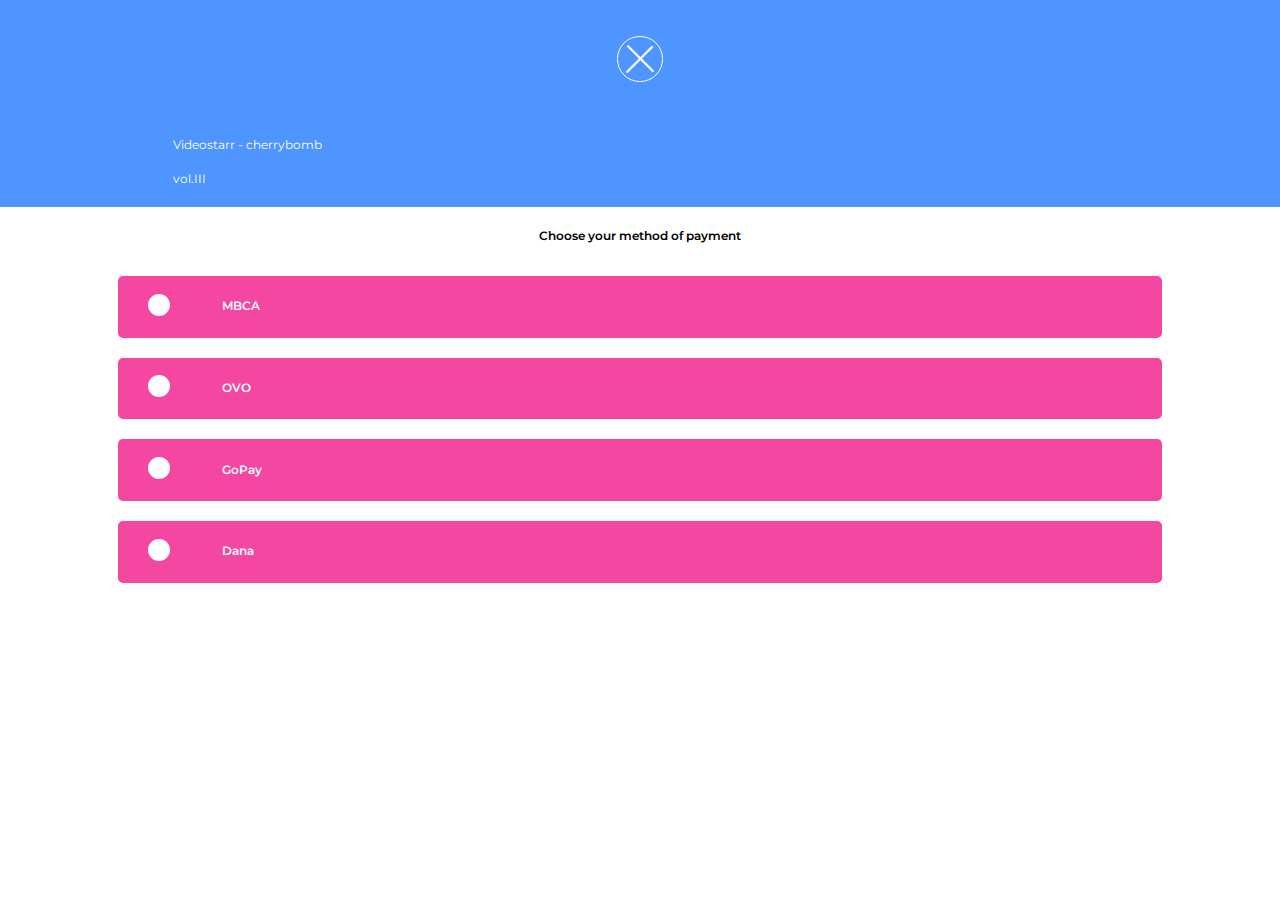
<file: payment.html>
<!DOCTYPE html>
<html>
<head>
	<title>Party Duo</title>
	<meta name="viewport" content="width=device-width, initial-scale=1, user-scalable=no" />
	<link rel="stylesheet" type="text/css" href="assets/css/payment.css" />
	<link href="https://fonts.googleapis.com/css?family=Montserrat:400,600&display=swap" rel="stylesheet">
</head>
<body>
	<div id="bg">
		<div class="x"></div>
		<div id="videostarr">
			<p>Videostarr - cherrybomb</p>
			<p>vol.III</p>
		</div>
		<div id="payment">
			<div id="choose">
				<p>Choose your method of payment</p>
			</div>
			<!--kotak pink nya-->
			<div class="ppb">
				<div class="dot"></div>
				<div class="pt" onclick="location.replace('bill.html')">
					<p>MBCA</p>
				</div>
			</div>

			<div class="ppb">
				<div class="dot"></div>
				<div class="pt" onclick="location.replace('bill.html')">
					<p>OVO</p>
				</div>
			</div>
			
			<div class="ppb">
				<div class="dot"></div>
				<div class="pt" onclick="location.replace('bill.html')">
					<p>GoPay</p>
				</div>
			</div>
			
			<div class="ppb">
				<div class="dot"></div>
				<div class="pt" onclick="location.replace('bill.html')">
					<p>Dana</p>
				</div>
			</div>
		
		</div>
	</div>





</body>
</html>
</file>
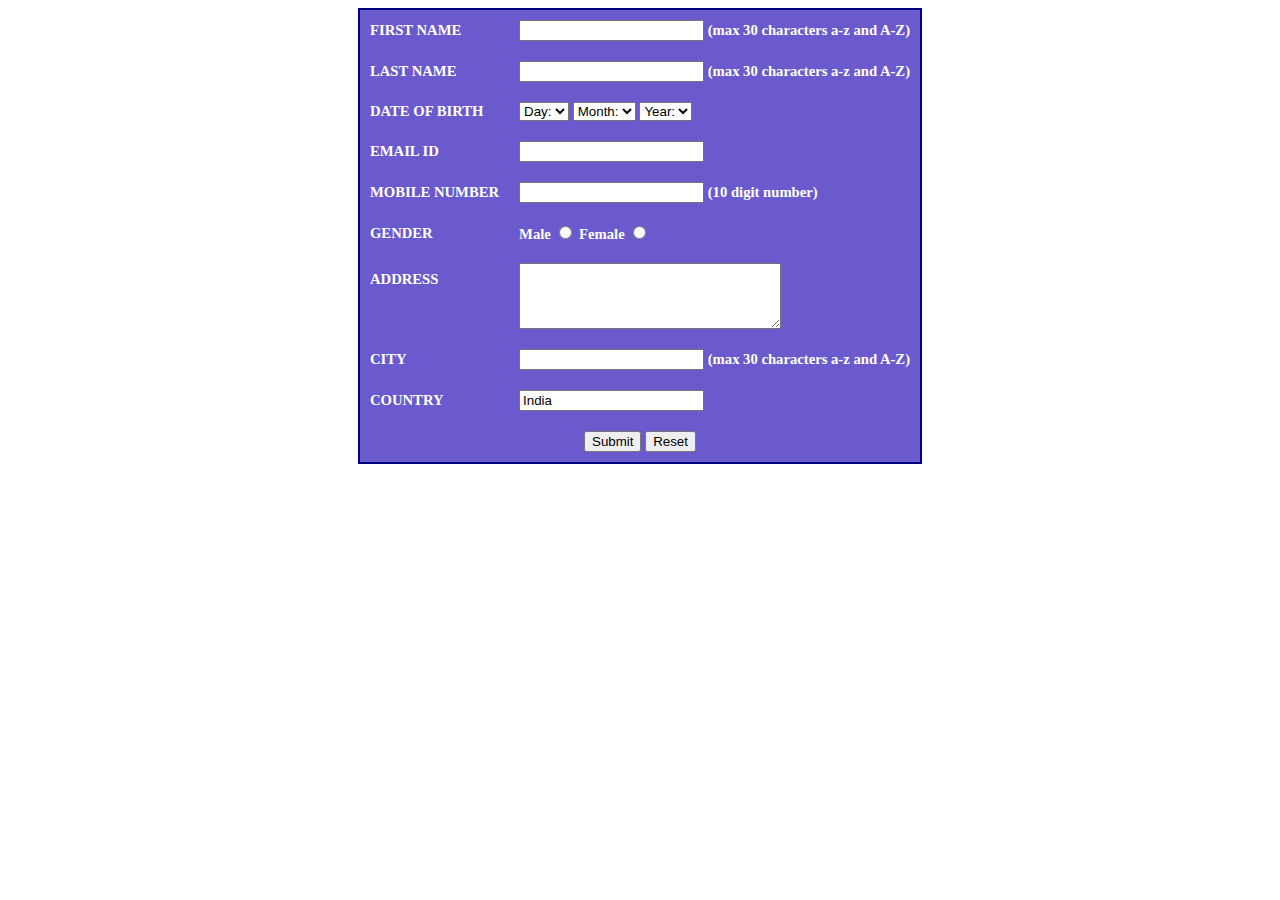
<file: payment2.html>
<html>
<head>
<title>Student Registration Form</title>
	<meta name="viewport" content="width=device-width, initial-scale=1, user-scalable=no" />
	<link rel="stylesheet" type="text/css" href="assets/css/payment2.css" />
	<link href="https://fonts.googleapis.com/css?family=Montserrat:400,600&display=swap" rel="stylesheet">
</head>
 
<body>

 
<table align="center" cellpadding = "10">
 
<!----- First Name ---------------------------------------------------------->
<tr>
<td>FIRST NAME</td>
<td><input type="text" name="First_Name" maxlength="30"/>
(max 30 characters a-z and A-Z)
</td>
</tr>
 
<!----- Last Name ---------------------------------------------------------->
<tr>
<td>LAST NAME</td>
<td><input type="text" name="Last_Name" maxlength="30"/>
(max 30 characters a-z and A-Z)
</td>
</tr>
 
<!----- Date Of Birth -------------------------------------------------------->
<tr>
<td>DATE OF BIRTH</td>
 
<td>
<select name="Birthday_day" id="Birthday_Day">
<option value="-1">Day:</option>
<option value="1">1</option>
<option value="2">2</option>
<option value="3">3</option>
 
<option value="4">4</option>
<option value="5">5</option>
<option value="6">6</option>
<option value="7">7</option>
<option value="8">8</option>
<option value="9">9</option>
<option value="10">10</option>
<option value="11">11</option>
<option value="12">12</option>
 
<option value="13">13</option>
<option value="14">14</option>
<option value="15">15</option>
<option value="16">16</option>
<option value="17">17</option>
<option value="18">18</option>
<option value="19">19</option>
<option value="20">20</option>
<option value="21">21</option>
 
<option value="22">22</option>
<option value="23">23</option>
<option value="24">24</option>
<option value="25">25</option>
<option value="26">26</option>
<option value="27">27</option>
<option value="28">28</option>
<option value="29">29</option>
<option value="30">30</option>
 
<option value="31">31</option>
</select>
 
<select id="Birthday_Month" name="Birthday_Month">
<option value="-1">Month:</option>
<option value="January">Jan</option>
<option value="February">Feb</option>
<option value="March">Mar</option>
<option value="April">Apr</option>
<option value="May">May</option>
<option value="June">Jun</option>
<option value="July">Jul</option>
<option value="August">Aug</option>
<option value="September">Sep</option>
<option value="October">Oct</option>
<option value="November">Nov</option>
<option value="December">Dec</option>
</select>
 
<select name="Birthday_Year" id="Birthday_Year">
 
<option value="-1">Year:</option>
<option value="2012">2012</option>
<option value="2011">2011</option>
<option value="2010">2010</option>
<option value="2009">2009</option>
<option value="2008">2008</option>
<option value="2007">2007</option>
<option value="2006">2006</option>
<option value="2005">2005</option>
<option value="2004">2004</option>
<option value="2003">2003</option>
<option value="2002">2002</option>
<option value="2001">2001</option>
<option value="2000">2000</option>
 
<option value="1999">1999</option>
<option value="1998">1998</option>
<option value="1997">1997</option>
<option value="1996">1996</option>
<option value="1995">1995</option>
<option value="1994">1994</option>
<option value="1993">1993</option>
<option value="1992">1992</option>
<option value="1991">1991</option>
<option value="1990">1990</option>
 
<option value="1989">1989</option>
<option value="1988">1988</option>
<option value="1987">1987</option>
<option value="1986">1986</option>
<option value="1985">1985</option>
<option value="1984">1984</option>
<option value="1983">1983</option>
<option value="1982">1982</option>
<option value="1981">1981</option>
<option value="1980">1980</option>
</select>
</td>
</tr>
 
<!----- Email Id ---------------------------------------------------------->
<tr>
<td>EMAIL ID</td>
<td><input type="text" name="Email_Id" maxlength="100" /></td>
</tr>
 
<!----- Mobile Number ---------------------------------------------------------->
<tr>
<td>MOBILE NUMBER</td>
<td>
<input type="text" name="Mobile_Number" maxlength="10" />
(10 digit number)
</td>
</tr>
 
<!----- Gender ----------------------------------------------------------->
<tr>
<td>GENDER</td>
<td>
Male <input type="radio" name="Gender" value="Male" />
Female <input type="radio" name="Gender" value="Female" />
</td>
</tr>
 
<!----- Address ---------------------------------------------------------->
<tr>
<td>ADDRESS <br /><br /><br /></td>
<td><textarea name="Address" rows="4" cols="30"></textarea></td>
</tr>
 
<!----- City ---------------------------------------------------------->
<tr>
<td>CITY</td>
<td><input type="text" name="City" maxlength="30" />
(max 30 characters a-z and A-Z)
</td>
</tr>
 

 

 
<!----- Country ---------------------------------------------------------->
<tr>
<td>COUNTRY</td>
<td><input type="text" name="Country" value="India" readonly="readonly" /></td>
</tr>
 

<!----- Submit and Reset ------------------------------------------------->
<tr>
<td colspan="2" align="center">
<input type="submit" value="Submit">
<input type="reset" value="Reset">
</td>
</tr>
</table>
 
</form>
 
</body>
</html>
</file>
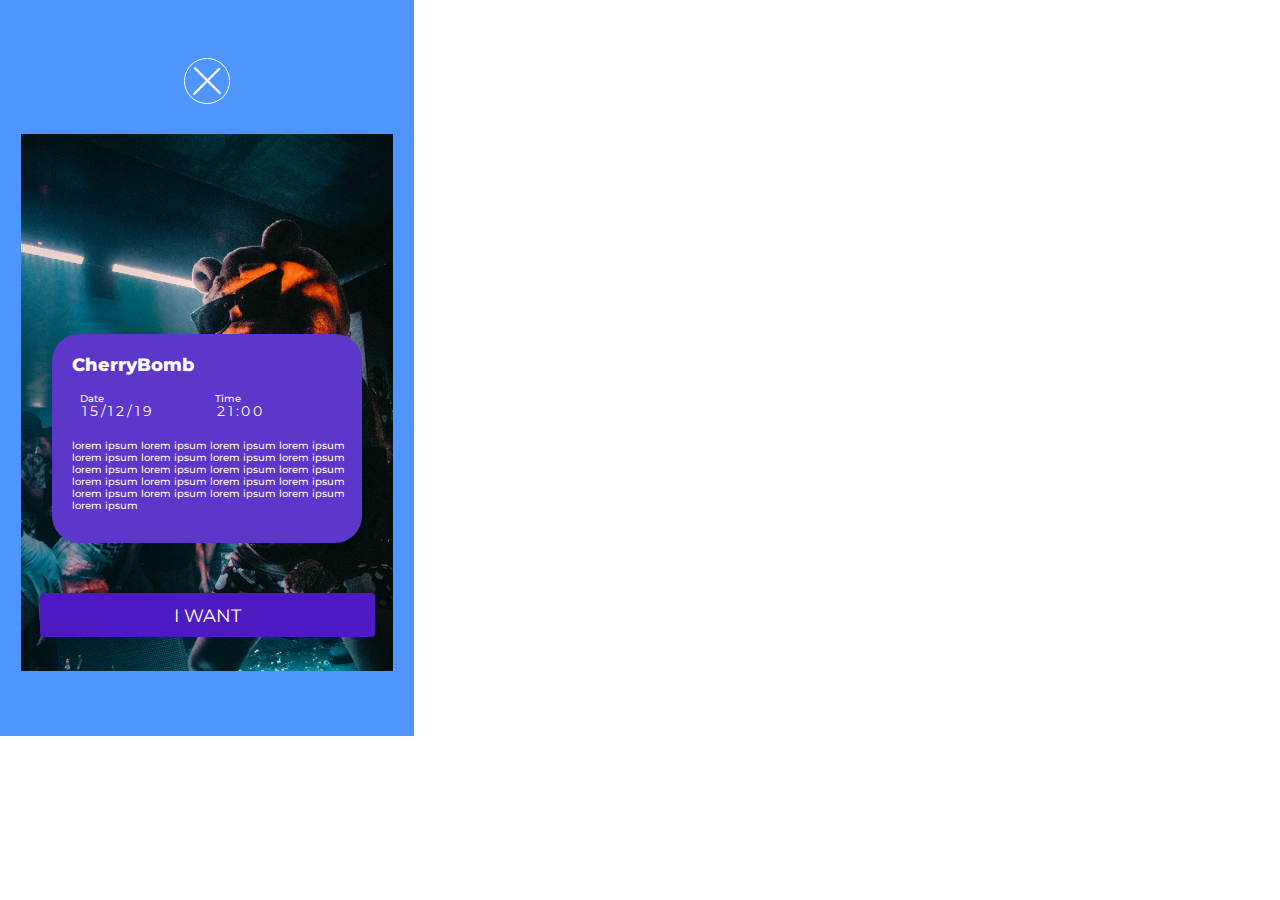
<file: popup.html>
<!DOCTYPE html>
<html>
<head>
	<title>Pary Duo</title>
	<meta name="viewport" content="width=device-width, initial-scale=1, user-scalable=no" />
	<link rel="stylesheet" type="text/css" href="assets/css/popup.css" />
	<link href="https://fonts.googleapis.com/css?family=Montserrat:400,600&display=swap" rel="stylesheet">
</head>
<body>
	<div id="belakang">
		<div class="x"></div>

		<div id="photoX">
			<div class="def">
				<h2>CherryBomb</h2>
				<div class="dnt">
					<p>Date</p>
					<h3>15/12/19</h3>
				</div>

				<div class="dnt">
					<p>Time</p>
					<h3>21:00</h3>
				</div>
				<p> lorem ipsum lorem ipsum lorem ipsum
					lorem ipsum lorem ipsum lorem ipsum
					lorem ipsum lorem ipsum lorem ipsum
					lorem ipsum lorem ipsum lorem ipsum
					lorem ipsum lorem ipsum lorem ipsum
					lorem ipsum lorem ipsum lorem ipsum
					lorem ipsum lorem ipsum lorem ipsum
				</p>
			</div>
			<div id="want">
				<h2>I WANT</h2>
			</div>
		
	</div>
</body>
</file>
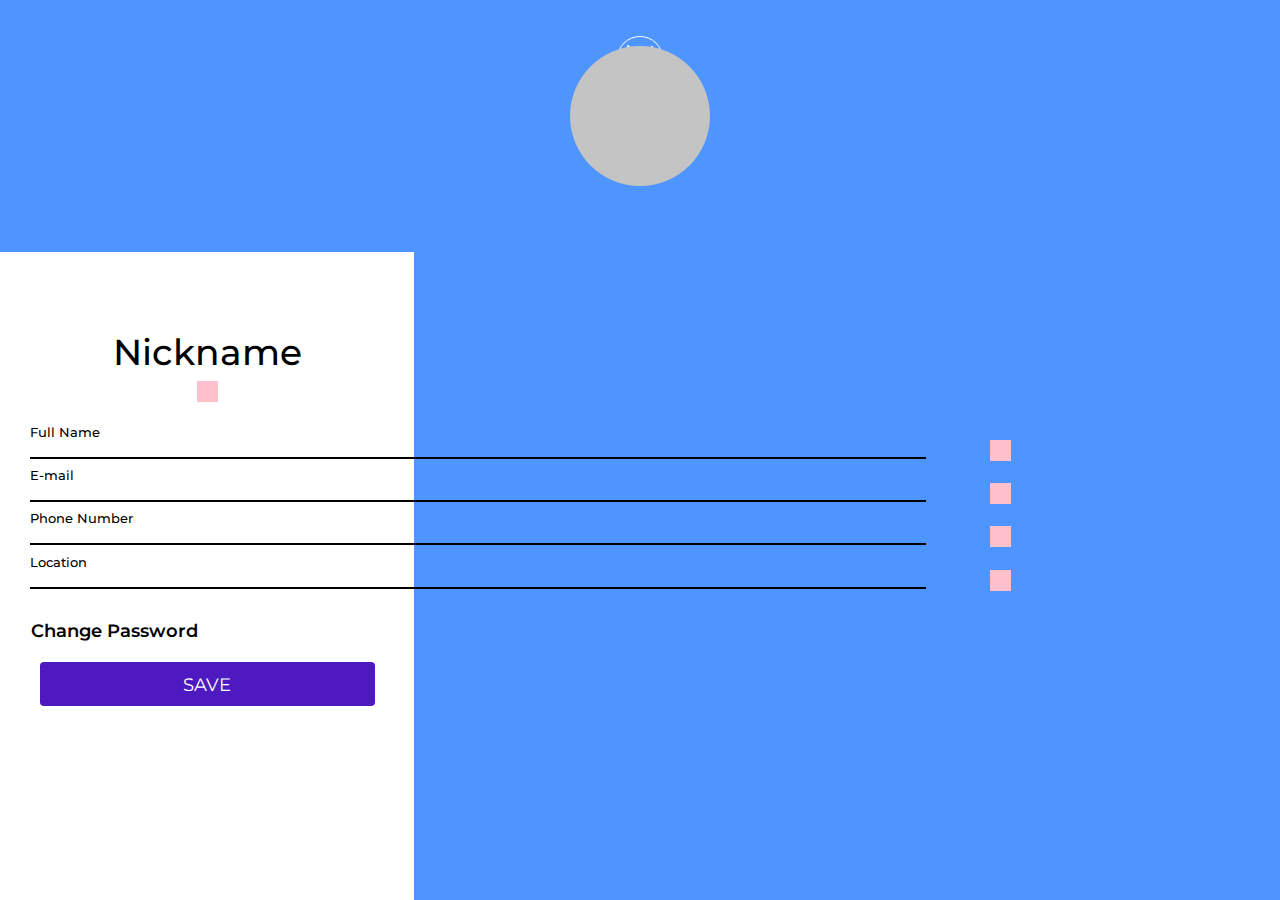
<file: profile.html>
<!DOCTYPE html>
<html>
<head>
	<title>Party Duo</title>
	<meta name="viewport" content="width=device-width, initial-scale=1, user-scalable=no" />
	<link rel="stylesheet" type="text/css" href="assets/css/profile.css" />
	<link href="https://fonts.googleapis.com/css?family=Montserrat:400,600&display=swap" rel="stylesheet">
</head>
<body>
	<div id="bg">
		<div class="x"></div>
		<div id="container">
			<div id="circle"><!--foto aja--></div>
			<div id="kotak">
				<h1>Nickname</h1>
				<div class="r"><!-- icon png pencil--></div>

				<div class="isi">
					<p>Full Name</p>
					<input type="text" name="uname" required>
					<div class="rr"></div>
				</div>

				<div class="isi">
					<p>E-mail</p>
					<input type="text" name="uname" required>
					<div class="rr"></div>
				</div>

				<div class="isi">
					<p>Phone Number</p>
					<input type="text" name="uname" required>
					<div class="rr"></div>
				</div>

				<div class="isi">
					<p>Location</p>
					<input type="text" name="uname" required>
					<div class="rr"></div>
				</div>

			<div id="cp">
				<h3>Change Password</h3>
			</div>
				<div id="save">
				<h2>SAVE</h2>
			</div>

			</div>
		</div>









	</div>
</body>
</file>
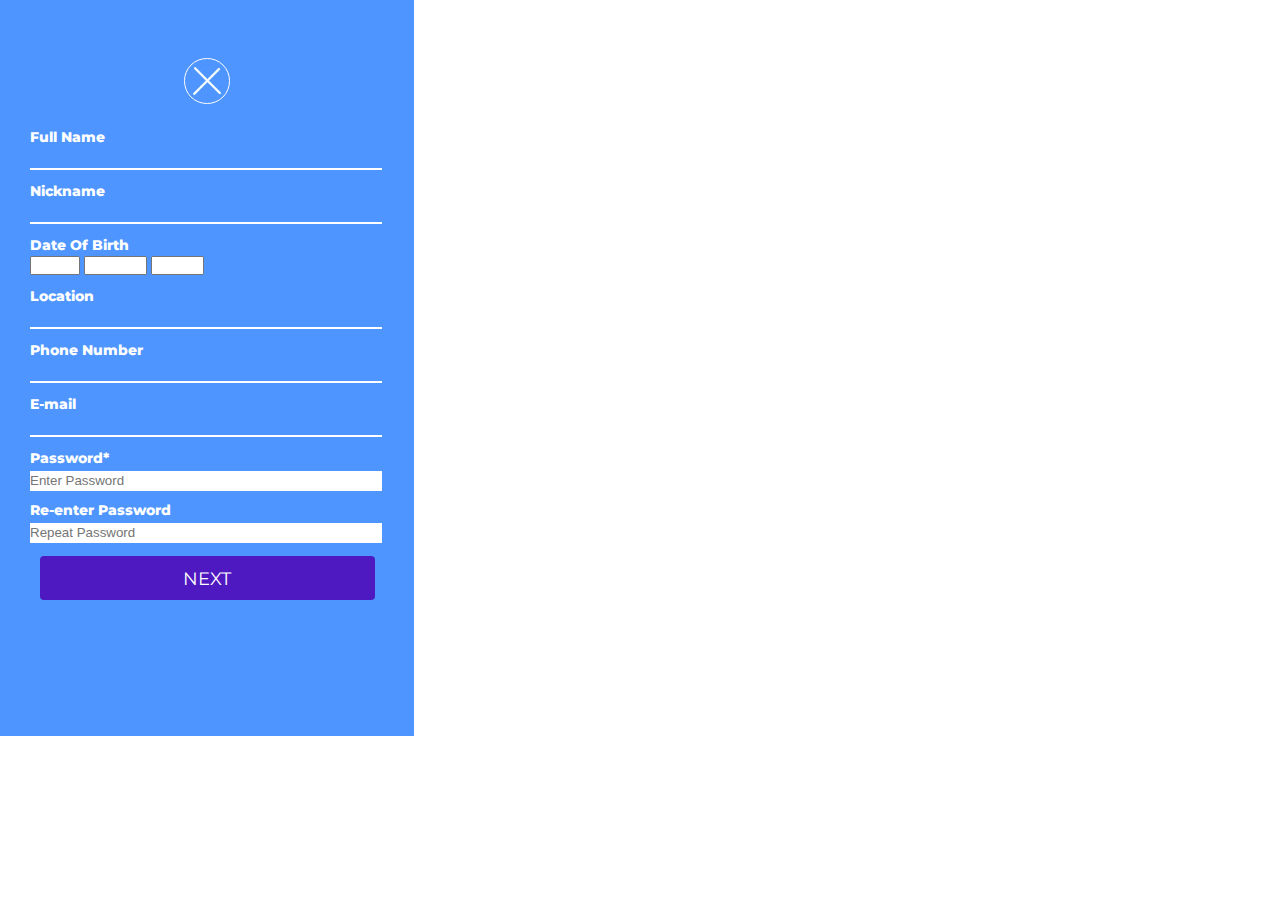
<file: registration.html>
<!DOCTYPE html>
<html>
<head>
	<title>Pary Duo</title>
	<meta name="viewport" content="width=device-width, initial-scale=1, user-scalable=no" />
	<link rel="stylesheet" type="text/css" href="assets/css/registration.css" />
	<link href="https://fonts.googleapis.com/css?family=Montserrat:400,600&display=swap" rel="stylesheet">
</head>
<body>
	<div id="bg">
		<div class="x"></div>
		<h1>Full Name</h1>
			<input type="text" name="uname" required>

		<h1>Nickname</h1>
			<input type="text" name="uname">
		
		<h1>Date Of Birth</h1>
			<td>
			<select name="Birthday_day" id="Birthday_Day">
			<option value="-1">Day:</option>
			<option value="1">1</option>
			<option value="2">2</option>
			<option value="3">3</option>
			 
			<option value="4">4</option>
			<option value="5">5</option>
			<option value="6">6</option>
			<option value="7">7</option>
			<option value="8">8</option>
			<option value="9">9</option>
			<option value="10">10</option>
			<option value="11">11</option>
			<option value="12">12</option>
			 
			<option value="13">13</option>
			<option value="14">14</option>
			<option value="15">15</option>
			<option value="16">16</option>
			<option value="17">17</option>
			<option value="18">18</option>
			<option value="19">19</option>
			<option value="20">20</option>
			<option value="21">21</option>
			 
			<option value="22">22</option>
			<option value="23">23</option>
			<option value="24">24</option>
			<option value="25">25</option>
			<option value="26">26</option>
			<option value="27">27</option>
			<option value="28">28</option>
			<option value="29">29</option>
			<option value="30">30</option>
			 
			<option value="31">31</option>
			</select>
			 
			<select id="Birthday_Month" name="Birthday_Month">
			<option value="-1">Month:</option>
			<option value="January">Jan</option>
			<option value="February">Feb</option>
			<option value="March">Mar</option>
			<option value="April">Apr</option>
			<option value="May">May</option>
			<option value="June">Jun</option>
			<option value="July">Jul</option>
			<option value="August">Aug</option>
			<option value="September">Sep</option>
			<option value="October">Oct</option>
			<option value="November">Nov</option>
			<option value="December">Dec</option>
			</select>
			 
			<select name="Birthday_Year" id="Birthday_Year">
			 
			<option value="-1">Year:</option>
			<option value="2001">2001</option>
			<option value="2000">2000</option>
			 
			<option value="1999">1999</option>
			<option value="1998">1998</option>
			<option value="1997">1997</option>
			<option value="1996">1996</option>
			<option value="1995">1995</option>
			<option value="1994">1994</option>
			<option value="1993">1993</option>
			<option value="1992">1992</option>
			<option value="1991">1991</option>
			<option value="1990">1990</option>
			 
			<option value="1989">1989</option>
			<option value="1988">1988</option>
			<option value="1987">1987</option>
			<option value="1986">1986</option>
			<option value="1985">1985</option>
			<option value="1984">1984</option>
			<option value="1983">1983</option>
			<option value="1982">1982</option>
			<option value="1981">1981</option>
			<option value="1980">1980</option>
			</select>
			</td>
		
		
		<h1>Location</h1>
			<input type="text" name="uname">
		
		<h1>Phone Number</h1>
			<input type="text" name="uname">
		
		<h1>E-mail</h1>
			<input type="text" name="uname">
		
		<h1>Password*</h1>
			 <input type="password" placeholder="Enter Password" name="psw" required>
		
		<h1>Re-enter Password</h1>
			<input type="password" placeholder="Repeat Password" name="psw-repeat" required>

		<div id="next">
				<h2>NEXT</h2>
		</div>
	</div>
	


</body>
</file>
<file: assets/css/payment.css>
* {
        padding: 0;
        margin: 0;
}
.x {

	position: relative;
	width: 45.55px;
	height: 45.55px;
	top: 4%;
	border: 1px solid #FFFFFF;
	box-sizing: border-box;
	border-radius: 50%;
	margin-left: auto;
    margin-right: auto;
    background-image: url("../picture/x.png");
        background-position: center;
    background-size: contain;
}

#bg {
	position: absolute;
	width: 100vw;
	height: 100vh;
	background: #4E95FF;
}


#videostarr {
	width: 50%;
    height: auto;
    position: relative;
    top: 8%;
    left: 1%;
}



#videostarr p{
    font-family: Montserrat;
    font-weight: 400;
    font-size: 12px;
    color: white;
    margin-top: 3%;
    margin-left: 25%;
}

#payment {
    width: 100vw;
    height: 77%;
    position: absolute;
    top: 23%;
    background-color: white;
    
}

#choose {
    height: 10%;
    position: relative;
    top: 3%;
    margin-left: auto;
    margin-right: auto;
    width: 300px;

}

#choose p {
    font-family: Montserrat;
    font-weight: 600;
    font-size: 12px;
    color: .black;
    text-align: center;
}

.ppb {
   height: 6%;
    width: 80%;
    position: relative;
    margin-bottom: 20px;
    display: block;
    background-color: #F447A1;
    margin-left: auto;
    margin-right: auto;
    padding: 10px;
    border-radius: 5px;
}

.dot {
    width: 22px;
    height: 22px;
    border-radius: 50%;
    position: relative;
    float: left;
    background-color: white;
    background-position: center;
    margin-right: 5%;
    top: 18%;
    margin-left: 2%;
}

.pt {
  height: 20px;
    width: 80%;
    position: relative;
    top: 29%;
    left: 0;
    margin-right: 7%;
    display: block;
    
}

.pt p{
    font-family: Montserrat;
    font-weight: 600;
    font-size: 12px;
    color: white;
}
</file>
<file: assets/css/payment2.css>
h3{
  font-family: Calibri; 
  font-size: 25pt;         
  font-style: normal; 
  font-weight: bold; 
  color:SlateBlue;
  text-align: center; 
  text-decoration: underline
}

table{
  font-family: Calibri; 
  color:white; 
  font-size: 11pt; 
  font-style: normal;
  font-weight: bold;
  text-align:; 
  background-color: SlateBlue; 
  border-collapse: collapse; 
  border: 2px solid navy
}
table.inner{
  border: 0px
}
</file>
<file: assets/css/popup.css>
* {
    padding: 0;
    margin: 0;
}

#belakang {
	position: relative;
	width: 414px;
	height: 736px;
	background: #4E95FF;
}

.x {

	position: relative;
	width: 45.55px;
	height: 45.55px;
	top: 58.21px;
	border: 1px solid #FFFFFF;
	box-sizing: border-box;
	border-radius: 50%;
	margin-left: auto;
    margin-right: auto;
    background-image: url("../picture/x.png");
        background-position: center;
    background-size: contain;
}

#photoX {
	position: relative;
    width: 90%;
    height: 73%;
    top: 12%;
	background: url("../picture/party.png");
	background-size: cover;
	background-repeat: no-repeat;
	margin-left: auto;
	margin-right: auto;
}


.def {
	position: relative;
    width: 290px;
    height: 189px;
    margin-left: auto;
    top: 200px;
    background: #5D36CA;
    border-radius: 27px;
    margin-right: auto;
    padding: 10px;
}

.def h2 {
	font-family: Montserrat;
	font-style: normal;
	font-weight: 800;
	font-size: 18px;
	line-height: 22px;
	text-align: left;
	margin-top: 10px;
	margin-left: 10px;
	color: white;
}

.def p {
	font-family: Montserrat;
    font-style: normal;
    font-weight: 500;
    font-size: 10px;
    line-height: 12px;
    /* margin-top: 10px; */
    margin-left: 10px;
    color: white;
    position: relative;
    top: 10%;
}

.dnt {
	position: relative;
    width: 100px;
    height: 20px;
    border-radius: 5px;
    margin-right: 5px;
    padding: 10px;
    float: left;
    display: block;
    background-color: transparent;
    margin-left: 10px;
    margin-top: 5px;
}

.dnt p {
	position: relative;
    font-family: Montserrat;
    font-style: normal;
    font-weight: 500;
    font-size: 10px;
    line-height: 12px;
    color: white;
    text-align: left;
    margin-left: -2%;
}

.dnt h3 {
	position: relative;
	font-family: Montserrat;
	font-style: normal;
	font-weight: normal;
	font-size: 14px;
	line-height: 17px;
	letter-spacing: 0.2em;
	color: white;
	text-align: left;
}

#want {
	position: relative;
	width: 335px;
	height: 44px;
	top: 250px;
	display: block;
	background: #4E19C0;
	border-radius: 4px;
	margin-left: auto;
	margin-right: auto;
}

#want h2 {
	font-family: Montserrat;
    font-style: normal;
    font-weight: normal;
    font-size: 18px;
    line-height: 47px;
    text-align: center;
    color: white;
    position: relative;

}
</file>
<file: assets/css/profile.css>
* {
    padding: 0;
    margin: 0;
}

.x {

	position: relative;
	width: 45.55px;
	height: 45.55px;
	top: 4%;
	border: 1px solid #FFFFFF;
	box-sizing: border-box;
	border-radius: 50%;
	margin-left: auto;
    margin-right: auto;
    background-image: url("../picture/x.png");
        background-position: center;
    background-size: contain;
}

#bg {
	position: absolute;
	width: 100vw;
	height: 100vh;
	background: #4E95FF;
}


#circle {
	position: relative;
	width: 140px;
	height: 140px;
	margin-left: auto;
	margin-right: auto;
	top: 25%;
	border-radius: 50%;
	background: #C4C4C4;
	z-index: 3;
	}

#kotak {
	position: absolute;
	width: 414px;
	height: 72%;
	left: 0px;
	top: 28%;

	background: white;
}

#kotak h1 {
	font-family: Montserrat;
    font-weight: 500;
    font-size: 36px;
    text-align: center;
    margin-bottom: 5%;
    color: black;
    position: relative;
    top: 12%;
}

.r {
	position: relative;
	width: 21px;
	height: 21px;
	margin-right: auto;
	margin-left: auto;
	top: 10%;

	background: pink;
}

.isi {
	position: relative;
	width: 100vw;
	height: 35px;
	left: 0px;
	top: 27%;
	padding-left: 30px;
	padding-right: 30px;
	top: 12%;
	background: transparent;
	margin-top: 2%;
}

.isi p {
	font-family: Montserrat;
    font-weight: 500;
    font-size: 13px;
    line-height: 16px;
    text-align: left;
    color: black;
    position: relative;
    left: 0;

}


input[type=text] {
    background-color: transparent;
   
    width: 70%;
    
    border: none;
    border-bottom: 2px solid black;
    position: relative;
    right: 0;
    margin-top: 2px;
    float: left;

  }

.rr {
	position: relative;
	width: 21px;
	height: 21px;
	border: none;
	right: 0;
	background: pink;
	margin-left: 75%;
}

#cp {
	position: relative;
	width: 100vw;
	height: 54px;
	left: 1px;
	top: 15%;
	background: transparent;
}

#cp h3 {
	font-family: Montserrat;
    font-style: normal;
    font-weight: 600;
    font-size: 18px;
    line-height: 47px;
    text-align: left;
    color: black;
    position: relative;
    margin-left: 30px;

}



#save {
	position: relative;
	width: 335px;
	height: 44px;
	top: 15%;
	display: block;
	background: #4E19C0;
	border-radius: 4px;
	margin-left: auto;
	margin-right: auto;
}

#save h2 {
	font-family: Montserrat;
    font-style: normal;
    font-weight: normal;
    font-size: 18px;
    line-height: 47px;
    text-align: center;
    color: white;
    position: relative;

}
</file>
<file: assets/css/registration.css>
* {
    padding: 0;
    margin: 0;
}


.x {

	position: relative;
	width: 45.55px;
	height: 45.55px;
	top: 58.21px;
	border: 1px solid #FFFFFF;
	box-sizing: border-box;
	border-radius: 50%;
	margin-left: auto;
    margin-right: auto;
    background-image: url("../picture/x.png");
    margin-bottom: 80px;
    background-position: center;
    background-size: contain;
}

#bg {
	position: absolute;
	width: 414px;
	height: 736px;
	background: #4E95FF;
	top: 0;
}

#bg h1{
	font-family: Montserrat;
	font-style: normal;
	font-weight: 800;
	font-size: 14px;
	line-height: 22px;
	text-align: left;
	margin-top: 10px;
	margin-left: 30px;
	color: white;
	position: relative;
}


input[type=text] {
    background-color: transparent;
   
    width: 85%;
    height: 20px;
    border: none;
    border-bottom: 2px solid white;
    margin-left: 30px;
    margin-right: 30px;
    position: relative;
  }

 input[type=password] {
   	top: 2px;
    width: 85%;
    height: 20px;
    border: none;
    margin-left: 30px;
    margin-right: 30px;
    position: relative;
  }

#next {
	position: relative;
	width: 335px;
	height: 44px;
	top: 15px;
	display: block;
	background: #4E19C0;
	border-radius: 4px;
	margin-left: auto;
	margin-right: auto;
}

#next h2 {
		font-family: Montserrat;
    font-style: normal;
    font-weight: normal;
    font-size: 18px;
    line-height: 47px;
    text-align: center;
    color: white;
    position: relative;
    top: 0;

}

td {
	position: relative;
	left: 30px;
	color: white;
}




select{
	position: relative;
	left: 30px;
	color: white;
}
</file>
